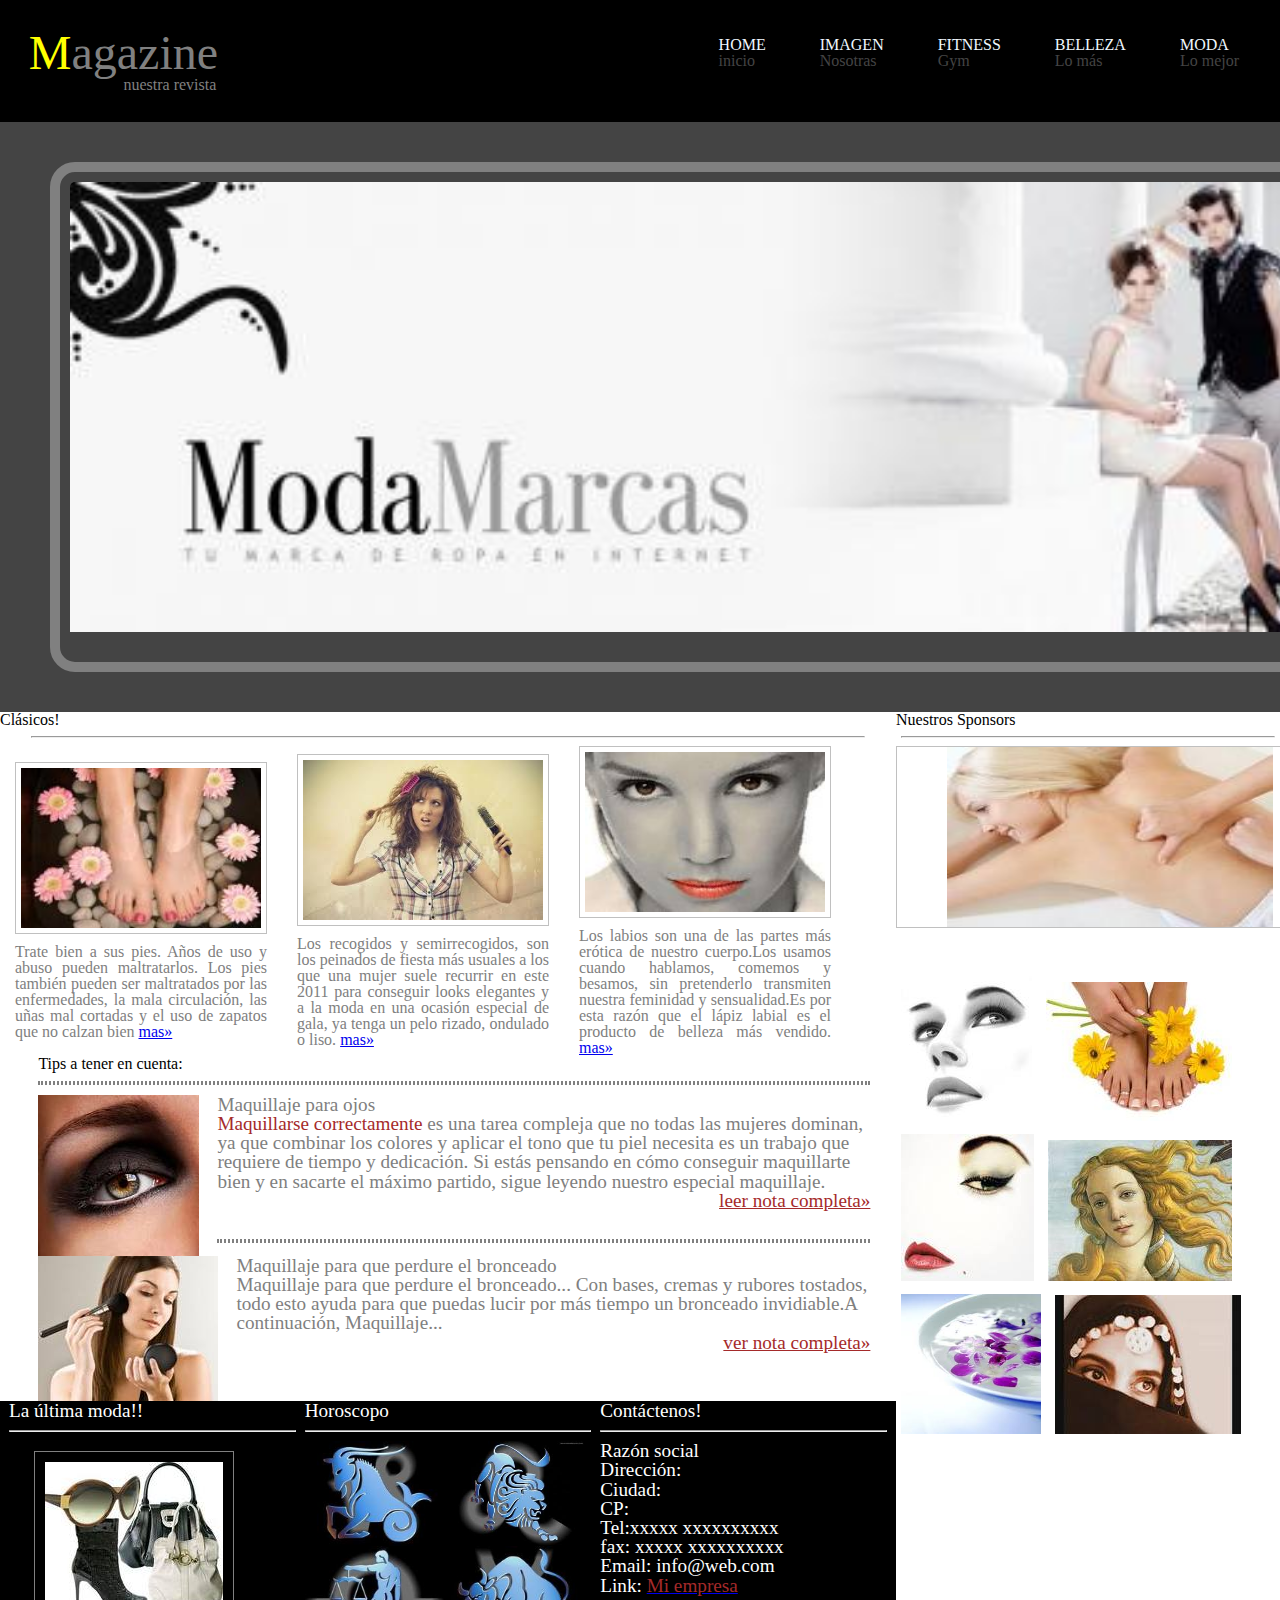
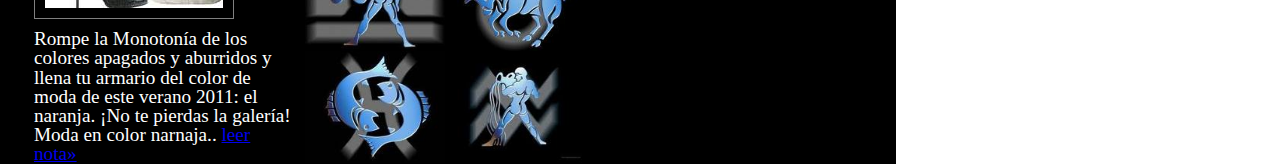
<file: index.html>
<html lang="en">
<head>
    <meta charset="UTF-8">
    <meta http-equiv="X-UA-Compatible" content="IE=edge">
    <meta name="viewport" content="width=device-width, initial-scale=1.0">
    <link rel="stylesheet" href="reset.css">
    <link href="https://cdn.jsdelivr.net/npm/bootstrap@5.3.0-alpha1/dist/css/bootstrap.min.css" rel="stylesheet" 
  integrity="sha384-GLhlTQ8iRABdZLl6O3oVMWSktQOp6b7In1Zl3/Jr59b6EGGoI1aFkw7cmDA6j6gD" crossorigin="anonymous">
    <link rel="stylesheet" href="version2.css">
    <title>Shopping</title>
</head>
<header>
    <section class="encabezado">
        <div class="logo">
            <h2>Magazine</h2>
            <p>nuestra revista</p>
        </div>
        <nav class="menu">
            <ul>HOME
                <li> inicio</li>
            </ul>
            <ul>IMAGEN
                <li>Nosotras</li>
            </ul>
            <ul>FITNESS
                <li>Gym</li>
            </ul>
            <ul>BELLEZA
                <li>Lo más</li>
            </ul>
            <ul>MODA
                <li>Lo mejor</li>
            </ul>
        </nav>
    </section>
   <img class="img-fluid" src ="fotos\Marcas.jpg">		
</header>
<body>
    <article class="artículos">
        <!-- artículo lateral -->
        <aside class="lateral">
            <div>
                <h2>Nuestros Sponsors</h2>
                <hr/>
                <img src="fotos\masaje.jpg">
            </div>
            <img src="fotos\rostrogris.jpg">
            <img src="fotos\amarillas.jpg">
            <img src="fotos\mediacara.jpg">
            <img src="fotos\Alicia.jpg">
            <img height="140px" width="140px" src ="fotos\platolila.jpg">
            <img src="fotos\Judía.jpg">
        </aside>
        <!-- Sección clásicos -->
        <h2>Clásicos!</h2>			 
        <hr class="hr-clasico"/>
        <section class="container__clasicos">
            <div class="container__clasicos-contenido"><img src="fotos\pies.jpg">
                <p>Trate bien a sus pies. Años de uso y 
                    abuso pueden maltratarlos. 
                    Los pies también pueden ser maltratados
                    por las enfermedades, la mala circulación,
                    las uñas mal cortadas y el uso de zapatos 
                    que no calzan bien 
                    <a href="https://urbangymmexico.blogspot.com/2012/02/salud-de-los-pies-la-cabeza_3273.html"><strong>mas»</strong></a></p>
            </div>
            <div class="container__clasicos-contenido">
                <img src="fotos\peinado.jpg">
                <p>Los recogidos y semirrecogidos,
                    son los peinados de fiesta más usuales
                    a los que  una mujer suele recurrir en este
                    2011 para conseguir looks elegantes y a la 
                    moda en una ocasión especial de gala, ya tenga 
                    un pelo rizado, ondulado o liso. 
                    <a href="https://ropafamosos.wordpress.com/peinados-de-famososas/"><strong>mas»</strong></a></p>
            </div>
            <div class="container__clasicos-contenido">
                <img src="fotos\rostro.jpg">
                <p>Los labios son una de las partes más 
                    erótica de nuestro cuerpo.Los usamos 
                    cuando hablamos, comemos y besamos, sin 
                    pretenderlo transmiten nuestra feminidad y 
                    sensualidad.Es por esta razón que el lápiz 
                    labial es el producto de belleza más vendido.
                    <a href="https://www.tuspasiones.com/los-labios-son-una-de-las-partes-del-cuerpo-mas-sensuales-cuidalos/"><strong>mas»</strong></a></p>
            </div>
        </section>
        <!-- Sección tips    -->
        <section class= "container__tips">
            <h2>Tips a tener en cuenta:</h2>
            </hr>
            <div class="container__tips-contenido">                
                <hr/>						
                <img src="fotos\ojasos.jpg">
                <h3>Maquillaje para ojos</h3>
                <p><span>Maquillarse correctamente</span>
                 es una tarea compleja que no todas las mujeres dominan,
                 ya que combinar los colores y aplicar el tono que tu piel 
                 necesita es un trabajo que requiere de tiempo y dedicación.<strong>
                 Si estás pensando en cómo conseguir maquillarte bien y en sacarte 
                 el máximo partido,</strong> sigue leyendo nuestro 
                 especial maquillaje.<br></p><p align="right"><a href="https://www.mundodeportivo.com/uncomo/belleza/articulo/como-maquillarse-segun-el-tono-de-la-piel-43541.html"> leer nota completa»</a></p><br>
                <hr/>
            </div>
            <div class="container__tips-contenido">
                <img src="fotos\maquillaje.jpg">
                <h3>Maquillaje para que perdure el bronceado</h3>
                <p>Maquillaje para que perdure el bronceado...
                 Con bases, cremas y rubores tostados, todo esto
                 ayuda para que puedas lucir por más tiempo un 
                 bronceado invidiable.A continuación, Maquillaje...<br>
                </p><p align="right">
                <a href="https://www.maybelline.es/trucos-tutoriales/hot-news-belleza/maquillaje-con-efecto-bronceado-gracias-a-los-polvos-de-sol">ver nota completa»</a></p>
            </div>
        </section>
</article>

<footer class="container__pie">
    <div class="contenedor__pie-contenido moda">
        <h3>La última moda!!</h3>
        <hr/>
        <img src="fotos\bota.jpg">
        <p>Rompe la Monotonía de los colores apagados 
         y aburridos y llena tu armario del color de
         moda de este verano 2011: el naranja.  ¡No te
         pierdas la galería! Moda en color narnaja..
         <a href="https://ucristancho.blogspot.com/">leer nota»</a></p>
    </div>
    <div class="contenedor__pie-contenido "> 
        <h3>Horoscopo</h3>
        <hr/>
        <div class="horoscopo">
            <img src="fotos\capricornio.jpg">
            <img src="fotos\leo.jpg">
            <img src="fotos\libra.jpg">
            <img src="fotos\tauro.jpg">
            <img src="fotos\pisis.jpg">
            <img src="fotos\acuario.jpg">
        </div>
        
    </div>
    <div class="contenedor__pie-contenido contactos">
        <h3>Contáctenos!</h3>
        <hr/>
        <p>Razón social
        <br>Dirección:
        <br>Ciudad:
        <br>CP:
        <br>Tel:xxxxx xxxxxxxxxx
        <br>fax: xxxxx xxxxxxxxxx
        <br>Email: info@web.com
        <br>Link: <a href="https://www.dafiti.com.ar"><span>Mi empresa</span></a> </p>
    </div>
</footer>
</body>
</html>
</file>
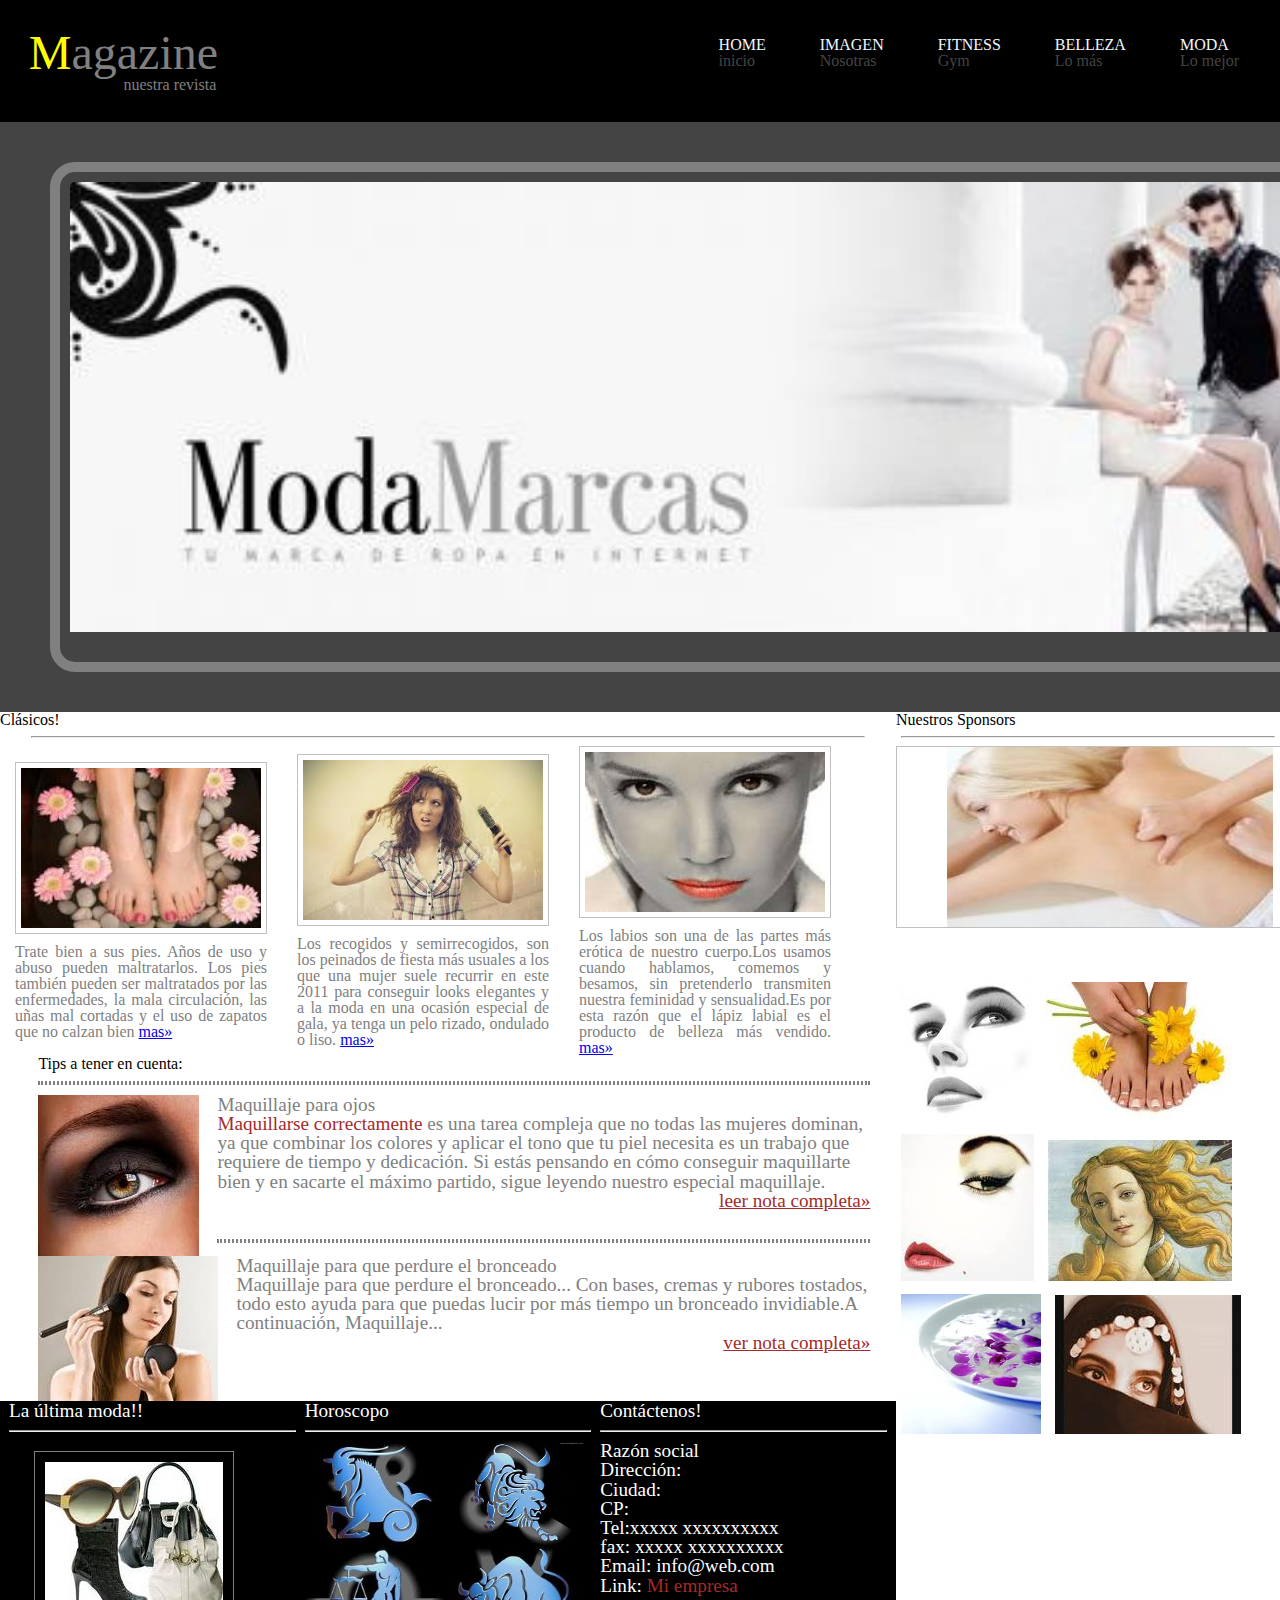
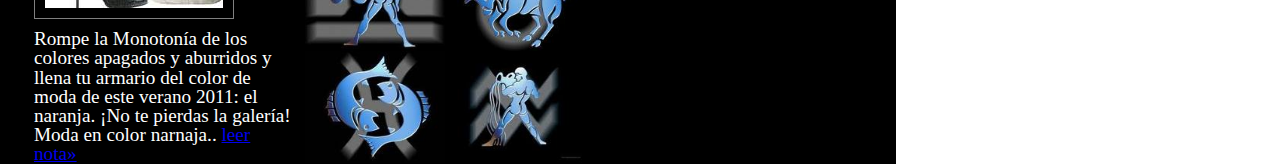
<file: Parcial I2.html>
<html lang="en">
<head>
    <meta charset="UTF-8">
    <meta http-equiv="X-UA-Compatible" content="IE=edge">
    <meta name="viewport" content="width=device-width, initial-scale=1.0">
    <link rel="stylesheet" href="reset.css">
    <link href="https://cdn.jsdelivr.net/npm/bootstrap@5.3.0-alpha1/dist/css/bootstrap.min.css" rel="stylesheet" 
  integrity="sha384-GLhlTQ8iRABdZLl6O3oVMWSktQOp6b7In1Zl3/Jr59b6EGGoI1aFkw7cmDA6j6gD" crossorigin="anonymous">
    <link rel="stylesheet" href="version2.css">
    <title>Shopping</title>
</head>
<header>
    <section class="encabezado">
        <div class="logo">
            <h2>Magazine</h2>
            <p>nuestra revista</p>
        </div>
        <nav class="menu">
            <ul>HOME
                <li> inicio</li>
            </ul>
            <ul>IMAGEN
                <li>Nosotras</li>
            </ul>
            <ul>FITNESS
                <li>Gym</li>
            </ul>
            <ul>BELLEZA
                <li>Lo más</li>
            </ul>
            <ul>MODA
                <li>Lo mejor</li>
            </ul>
        </nav>
    </section>
   <img class="img-fluid" src ="fotos\Marcas.jpg">		
</header>
<body>
    <article class="artículos">
        <!-- artículo lateral -->
        <aside class="lateral">
            <div>
                <h2>Nuestros Sponsors</h2>
                <hr/>
                <img src="fotos\masaje.jpg">
            </div>
            <img src="fotos\rostrogris.jpg">
            <img src="fotos\amarillas.jpg">
            <img src="fotos\mediacara.jpg">
            <img src="fotos\Alicia.jpg">
            <img height="140px" width="140px" src ="fotos\platolila.jpg">
            <img src="fotos\Judía.jpg">
        </aside>
        <!-- Sección clásicos -->
        <h2>Clásicos!</h2>			 
        <hr class="hr-clasico"/>
        <section class="container__clasicos">
            <div class="container__clasicos-contenido"><img src="fotos\pies.jpg">
                <p>Trate bien a sus pies. Años de uso y 
                    abuso pueden maltratarlos. 
                    Los pies también pueden ser maltratados
                    por las enfermedades, la mala circulación,
                    las uñas mal cortadas y el uso de zapatos 
                    que no calzan bien 
                    <a href="https://urbangymmexico.blogspot.com/2012/02/salud-de-los-pies-la-cabeza_3273.html"><strong>mas»</strong></a></p>
            </div>
            <div class="container__clasicos-contenido">
                <img src="fotos\peinado.jpg">
                <p>Los recogidos y semirrecogidos,
                    son los peinados de fiesta más usuales
                    a los que  una mujer suele recurrir en este
                    2011 para conseguir looks elegantes y a la 
                    moda en una ocasión especial de gala, ya tenga 
                    un pelo rizado, ondulado o liso. 
                    <a href="https://www.vix.com/es/imj/2011/04/28/peinados-de-fiesta-semirecogidos"><strong>mas»</strong></a></p>
            </div>
            <div class="container__clasicos-contenido">
                <img src="fotos\rostro.jpg">
                <p>Los labios son una de las partes más 
                    erótica de nuestro cuerpo.Los usamos 
                    cuando hablamos, comemos y besamos, sin 
                    pretenderlo transmiten nuestra feminidad y 
                    sensualidad.Es por esta razón que el lápiz 
                    labial es el producto de belleza más vendido.
                    <a href="https://www.tuspasiones.com/los-labios-son-una-de-las-partes-del-cuerpo-mas-sensuales-cuidalos/"><strong>mas»</strong></a></p>
            </div>
        </section>
        <!-- Sección tips    -->
        <section class= "container__tips">
            <h2>Tips a tener en cuenta:</h2>
            </hr>
            <div class="container__tips-contenido">                
                <hr/>						
                <img src="fotos\ojasos.jpg">
                <h3>Maquillaje para ojos</h3>
                <p><span>Maquillarse correctamente</span>
                 es una tarea compleja que no todas las mujeres dominan,
                 ya que combinar los colores y aplicar el tono que tu piel 
                 necesita es un trabajo que requiere de tiempo y dedicación.<strong>
                 Si estás pensando en cómo conseguir maquillarte bien y en sacarte 
                 el máximo partido,</strong> sigue leyendo nuestro 
                 especial maquillaje.<br></p><p align="right"><a href="https://ormasdemaquillarse.com/formas-de-maquillarse-los-ojos/"> leer nota completa»</a></p><br>
                <hr/>
            </div>
            <div class="container__tips-contenido">
                <img src="fotos\maquillaje.jpg">
                <h3>Maquillaje para que perdure el bronceado</h3>
                <p>Maquillaje para que perdure el bronceado...
                 Con bases, cremas y rubores tostados, todo esto
                 ayuda para que puedas lucir por más tiempo un 
                 bronceado invidiable.A continuación, Maquillaje...<br>
                </p><p align="right">
                <a href="https://webcache.googleusercontent.com/search?q=cache:HIybxiBzzvQJ:https://www.facebook.com/permalink.php%3Fstory_fbid%3D219418014746999%26id%3D219405941414873%26substory_index%3D0+&cd=13&hl=es&ct=clnk&gl=ua&client=opera">ver nota completa»</a></p>
            </div>
        </section>
</article>

<footer class="container__pie">
    <div class="contenedor__pie-contenido moda">
        <h3>La última moda!!</h3>
        <hr/>
        <img src="fotos\bota.jpg">
        <p>Rompe la Monotonía de los colores apagados 
         y aburridos y llena tu armario del color de
         moda de este verano 2011: el naranja.  ¡No te
         pierdas la galería! Moda en color narnaja..
         <a href="https://ucristancho.blogspot.com/">leer nota»</A></p>
    </div>
    <div class="contenedor__pie-contenido "> 
        <h3>Horoscopo</h3>
        <hr/>
        <div class="horoscopo">
            <img src="fotos\capricornio.jpg">
            <img src="fotos\leo.jpg">
            <img src="fotos\libra.jpg">
            <img src="fotos\tauro.jpg">
            <img src="fotos\pisis.jpg">
            <img src="fotos\acuario.jpg">
        </div>
        
    </div>
    <div class="contenedor__pie-contenido contactos">
        <h3>Contáctenos!</h3>
        <hr/>
        <p>Razón social<br>Dirección:<br>Ciudad:<br>CP:<br>Tel:xxxxx xxxxxxxxxx<br>fax: xxxxx xxxxxxxxxx<br>Email: info@web.com<br>Link: <span>Mi empresa</span></p>
    </div>
</footer>
</body>
</html>
</file>
<file: version2.css>
/* Encabezado de la página */
header{
    background-color: #444;
}
.encabezado{
    display: flex;
    flex-direction: row;
    justify-content: space-between;
    background-color: black;
    padding:1rem;
}
.menu ul{
    display: inline-block;
    color: aliceblue;
    list-style:none;
    padding: 10px 15px 0 15px;
    margin: 10px 10px 10px 10px;
    border-top: solid 1px black;
}
.menu ul li, logo p{
    color:#444 
}
.menu ul:hover{
    color:yellow;
    border-top: solid 1px yellow;
}
.logo{
    font-family: 'Times New Roman', Times, serif;
    margin:1vw;
    color: gray;
}
.logo h2{
    font-size:3em;
    font-weight:500;
}
.logo h2:first-letter{
    color:yellow
}
.logo p{
    margin-left: 50%;
}
.img-fluid{
    max-width: 100%; 
    min-height:450px;
    margin: 40px 50px;
    padding: 10px 10px 30px 10px;
    border-radius: 25px 25px;
    border: solid 10px gray;
}
/* cuerpo de la página */
.lateral{
    width:30vw;
    height:745px;
    float:right;
}
.lateral div img{
    padding: 0 50px;
    margin-bottom: 40px;
    border:1px solid silver;
    width:85%;
    height: 180px;
 }
.lateral hr{ 
    width:29vw;
}
.lateral img{ 
    padding:5px 5px;
}
/* sección clásicos */
.container__clasicos{
    display: flex;
    flex-direction: row;
    justify-content: start;
    width: 65vw;
}
.container__clasicos-contenido{
    text-align: justify;
    align-content: center;
    width: 300px;
    margin: 0 15px;
    color: gray;
}
.container__clasicos-contenido img{
    width:240px;
    height: 160px;
    padding: 5px 5px;
    border: solid 1px silver;
    margin-bottom: 10px;

}
.hr-clasico{ 
    width:65vw;
}
/* Sección tips */
.container__tips{
    display: flex;
    flex-direction: column;
    margin-left: 3vw;
}
.container__tips-contenido{
    width: 65vw;  
    color:grey; 
    font-size: 1.2em;
    font-weight: 1.4em;
}
.container__tips-contenido img{
    float: left;
    margin-right:18px;
}
.container__tips-contenido a, span{
    color: brown;
}
.container__tips-contenido hr{
    border:2px dotted gray;
}
/* footer */

footer{
    background-color: black;
}
.container__pie{
    color: white;
    font-size:1.2em ;
    display: flex;
    flex-direction: row;
    
}
.contenedor__pie-contenido{
    width: 32%;
    margin-left: 1%;
}
.moda p{
    margin-left: 25px;
}
.moda img{
    float:left;
    padding: 10px;
    border: solid 1px grey;
    max-width: 200px;
    margin: 10 10px 10px 25px;
}
.horoscopo{
    display: flex;
    flex-direction: row;
    flex-wrap: wrap;
    margin-right: 5px;
}
.horoscopo img{
    width: 140px;
}
</file>
